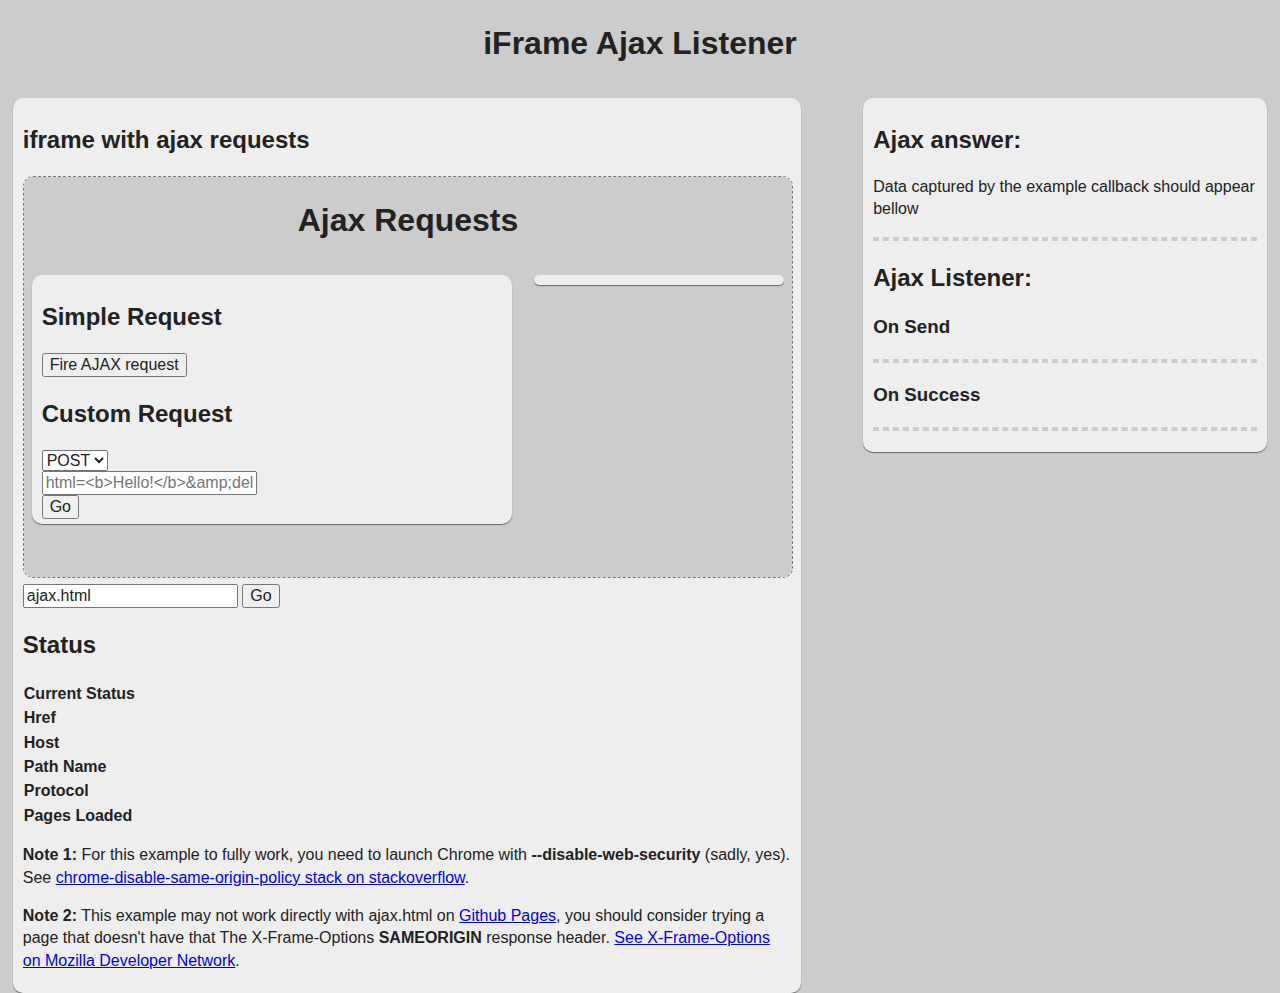
<file: index.html>
<!DOCTYPE html>
<!--[if lt IE 7]>      <html class="no-js lt-ie9 lt-ie8 lt-ie7"> <![endif]-->
<!--[if IE 7]>         <html class="no-js lt-ie9 lt-ie8"> <![endif]-->
<!--[if IE 8]>         <html class="no-js lt-ie9"> <![endif]-->
<!--[if gt IE 8]><!--> <html class="no-js"> <!--<![endif]-->
    <head>
        <meta charset="utf-8">
        <meta http-equiv="X-UA-Compatible" content="IE=edge">
        <title></title>
        <meta name="description" content="">
        <meta name="viewport" content="width=device-width, initial-scale=1">

        <link rel="stylesheet" href="css/normalize.css">
        <link rel="stylesheet" href="css/main.css">
        <script src="js/vendor/modernizr-2.6.2.min.js"></script>
    </head>
    <body>
        <!--[if lt IE 7]>
            <p class="browsehappy">You are using an <strong>outdated</strong> browser. Please <a href="http://browsehappy.com/">upgrade your browser</a> to improve your experience.</p>
        <![endif]-->

        <h1>iFrame Ajax Listener</h1>

        <div class="container left">
            <h2>iframe with ajax requests</h2>
            <iframe id="iframe" src="ajax.html"></iframe>

            <input id="url" value="ajax.html"></input>
            <button type="button" id="visit">Go</button>

            <div id="status">
                <h2 id="statusTitle">Status</h2>
                <table>
                    <tr>
                        <th>Current Status</th>
                        <td><a id="iframeStatus"></a></td>
                    </tr>
                    <tr>
                        <th>Href</th>
                        <td><a id="href"></a></td>
                    </tr>
                    <tr>
                        <th>Host</th>
                        <td id="host"></td>
                    </tr>
                    <tr>
                        <th>Path Name</th>
                        <td><a id="pathname"></a></td>
                    </tr>
                    <tr>
                        <th>Protocol</th>
                        <td id="protocol"></td>
                    </tr>
                    <tr>
                        <th>Pages Loaded</th>
                        <td id="pagesLoaded"></td>
                    </tr>
                </table>
            </div>

            <p><b>Note 1:</b> For this example to fully work, you need to launch Chrome with <b>--disable-web-security</b> (sadly, yes). See <a href="http://stackoverflow.com/questions/3102819/chrome-disable-same-origin-policy">chrome-disable-same-origin-policy stack on stackoverflow</a>.</p>
            <p><b>Note 2:</b> This example may not work directly with ajax.html on <a href="http://pages.github.com/">Github Pages</a>, you should consider trying a page that doesn't have that The X-Frame-Options <b>SAMEORIGIN</b> response header. <a href="https://developer.mozilla.org/en-US/docs/HTTP/X-Frame-Options" target="_blank">See X-Frame-Options on Mozilla Developer Network</a>.</p>
        </div>

        <div class="container right">
            <h2>Ajax answer:</h2>
            Data captured by the example callback should appear bellow
            <ol id='post'>
            </ol>

            <h2>Ajax Listener:</h2>
            <h3>On Send</h3>
            <ol id="ajax-listener">
            </ol>
            <h3>On Success</h3>
            <ol id="ajax-listener-success">
            </ol>
        </div>

        <script src="//ajax.googleapis.com/ajax/libs/jquery/1.10.2/jquery.min.js"></script>
        <script>window.jQuery || document.write('<script src="js/vendor/jquery-1.10.2.min.js"><\/script>')</script>
        <script src="js/plugins.js"></script>
        <script src="js/ajaxListener.js"></script>
        <script src="js/main.js"></script>
    </body>
</html>
</file>
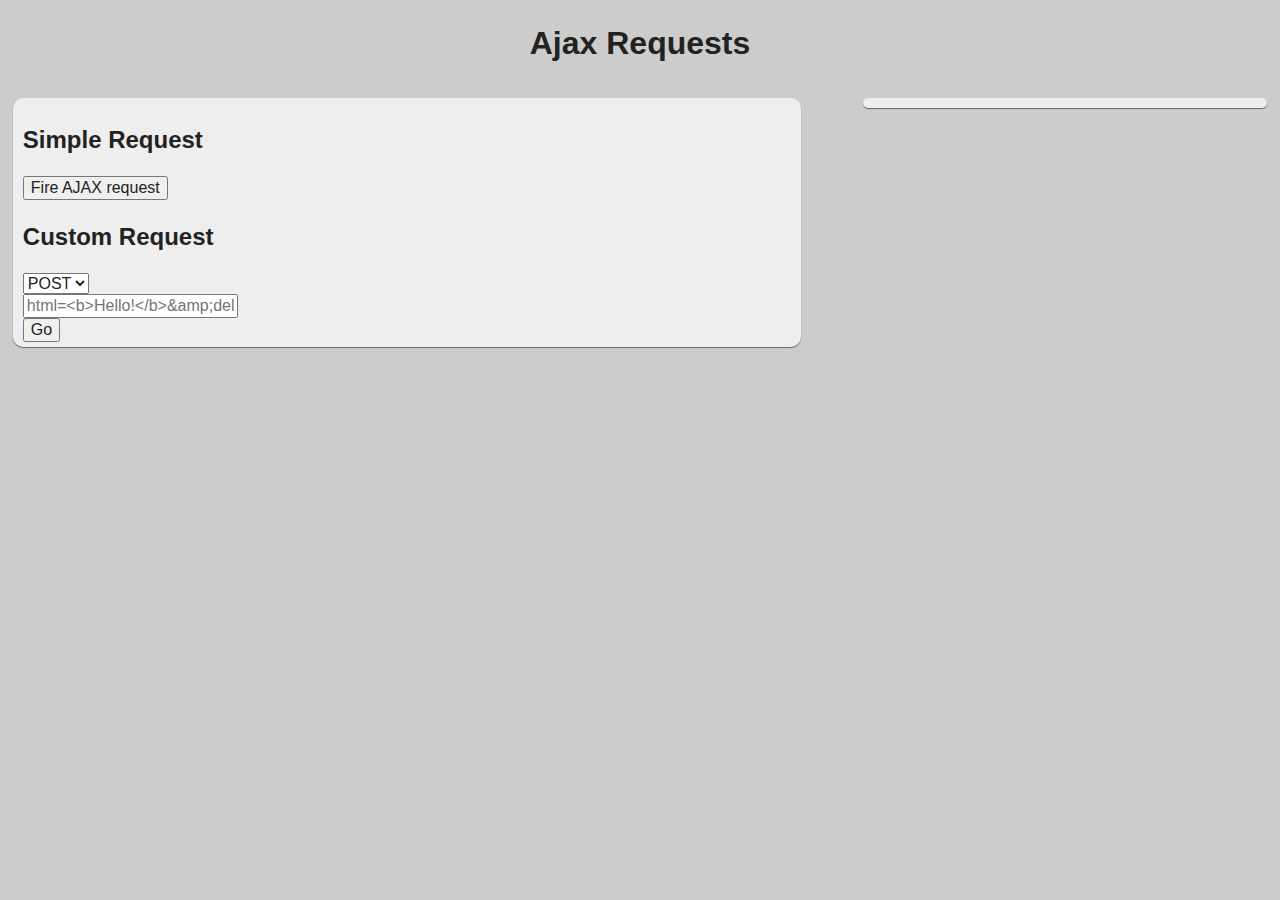
<file: ajax.html>
<!DOCTYPE html>
<!--[if lt IE 7]>      <html class="no-js lt-ie9 lt-ie8 lt-ie7"> <![endif]-->
<!--[if IE 7]>         <html class="no-js lt-ie9 lt-ie8"> <![endif]-->
<!--[if IE 8]>         <html class="no-js lt-ie9"> <![endif]-->
<!--[if gt IE 8]><!--> <html class="no-js"> <!--<![endif]-->
    <head>
        <meta charset="utf-8">
        <meta http-equiv="X-UA-Compatible" content="IE=edge">
        <title></title>
        <meta name="description" content="">
        <meta name="viewport" content="width=device-width, initial-scale=1">

        <link rel="stylesheet" href="css/normalize.css">
        <link rel="stylesheet" href="css/main.css">
        <script src="js/vendor/modernizr-2.6.2.min.js"></script>
    </head>
    <body>
        <!--[if lt IE 7]>
            <p class="browsehappy">You are using an <strong>outdated</strong> browser. Please <a href="http://browsehappy.com/">upgrade your browser</a> to improve your experience.</p>
        <![endif]-->
        
        <h1>Ajax Requests</h1>
        <div class="container left">
            <div id="simpleRequest">
                <h2>Simple Request</h2>
                <button type="button" class="ajax" id="simpleCall">Fire AJAX request</button>
                <br />
            </div>

            <div id="customRequest">
                <h2>Custom Request</h2>

                <select id="method">
                    <option>POST</option>
                    <option>GET</option>
                </select>

                <input type="text" id="data" placeholder=""></input>

                <button class="btn" id="customCall">Go</button>
            </div>
        </div>

        <div class="container right" id="response">

        </div>


        <script src="//ajax.googleapis.com/ajax/libs/jquery/1.10.2/jquery.min.js"></script>
        <script>window.jQuery || document.write('<script src="js/vendor/jquery-1.10.2.min.js"><\/script>')</script>
        <script src="js/plugins.js"></script>
        <script src="js/ajax.js"></script>
    </body>
</html>
</file>
<file: css/main.css>
/*! HTML5 Boilerplate v4.3.0 | MIT License | http://h5bp.com/ */

/*
 * What follows is the result of much research on cross-browser styling.
 * Credit left inline and big thanks to Nicolas Gallagher, Jonathan Neal,
 * Kroc Camen, and the H5BP dev community and team.
 */

/* ==========================================================================
   Base styles: opinionated defaults
   ========================================================================== */

html,
button,
input,
select,
textarea {
    color: #222;
}

html {
    font-size: 1em;
    line-height: 1.4;
}

/*
 * Remove text-shadow in selection highlight: h5bp.com/i
 * These selection rule sets have to be separate.
 * Customize the background color to match your design.
 */

::-moz-selection {
    background: #b3d4fc;
    text-shadow: none;
}

::selection {
    background: #b3d4fc;
    text-shadow: none;
}

/*
 * A better looking default horizontal rule
 */

hr {
    display: block;
    height: 1px;
    border: 0;
    border-top: 1px solid #ccc;
    margin: 1em 0;
    padding: 0;
}

/*
 * Remove the gap between images, videos, audio and canvas and the bottom of
 * their containers: h5bp.com/i/440
 */

audio,
canvas,
img,
video {
    vertical-align: middle;
}

/*
 * Remove default fieldset styles.
 */

fieldset {
    border: 0;
    margin: 0;
    padding: 0;
}

/*
 * Allow only vertical resizing of textareas.
 */

textarea {
    resize: vertical;
}

/* ==========================================================================
   Browse Happy prompt
   ========================================================================== */

.browsehappy {
    margin: 0.2em 0;
    background: #ccc;
    color: #000;
    padding: 0.2em 0;
}

/* ==========================================================================
   Author's custom styles
   ========================================================================== */

body {
   background: #cccccc;
}

body.ajax {
    background: #333333 !important;
    color: white;
}

.container
{
    background: #eeeeee;
    margin:0 auto;
    width: 80%;
    padding-top: 5px;
    padding-bottom: 5px;
    padding-left: 10px;
    padding-right: 10px;
    margin-top: 10px;
    box-shadow: 0px 1px 1px rgba(0, 0, 0, 0.5);
    border-radius: 10px;
}

.ajax .container
{
    background: #111111 !important;
    box-shadow: 0px 1px 1px rgba(255, 255, 255, 0.5);
}

.left
{
    width: 60%;
    float: left;
    margin-left: 1%;
}

.right
{
    width: 30%;
    float: right;
    margin-right: 1%;
}

h1
{
    text-align: center;
}

iframe
{
    border-radius: 10px;
    border: 1px dashed rgba(0, 0, 0, 0.5);
    width: 100%;
    height: 400px;
}

#post, #ajax-listener, #ajax-listener-success {
    border: 2px dashed #ccc;
}

li {
    margin-top:5px;
    margin-bottom:5px;
}

.method, .url, .data {
    display: block;
}

.method:before
{
    content: "Method: ";
}

.url:before
{
    content: "URL: ";
}

.data:before
{
    content: "Data: ";
}

input[type="text"], select
{
    display: block;
}

.warn
{
    color: lightyellow;
}

th
{
    text-align: left;
}
.ready {
    color: green;
}

/* ==========================================================================
   Helper classes
   ========================================================================== */

/*
 * Image replacement
 */

.ir {
    background-color: transparent;
    border: 0;
    overflow: hidden;
    /* IE 6/7 fallback */
    *text-indent: -9999px;
}

.ir:before {
    content: "";
    display: block;
    width: 0;
    height: 150%;
}

/*
 * Hide from both screenreaders and browsers: h5bp.com/u
 */

.hidden {
    display: none !important;
    visibility: hidden;
}

/*
 * Hide only visually, but have it available for screenreaders: h5bp.com/v
 */

.visuallyhidden {
    border: 0;
    clip: rect(0 0 0 0);
    height: 1px;
    margin: -1px;
    overflow: hidden;
    padding: 0;
    position: absolute;
    width: 1px;
}

/*
 * Extends the .visuallyhidden class to allow the element to be focusable
 * when navigated to via the keyboard: h5bp.com/p
 */

.visuallyhidden.focusable:active,
.visuallyhidden.focusable:focus {
    clip: auto;
    height: auto;
    margin: 0;
    overflow: visible;
    position: static;
    width: auto;
}

/*
 * Hide visually and from screenreaders, but maintain layout
 */

.invisible {
    visibility: hidden;
}

/*
 * Clearfix: contain floats
 *
 * For modern browsers
 * 1. The space content is one way to avoid an Opera bug when the
 *    `contenteditable` attribute is included anywhere else in the document.
 *    Otherwise it causes space to appear at the top and bottom of elements
 *    that receive the `clearfix` class.
 * 2. The use of `table` rather than `block` is only necessary if using
 *    `:before` to contain the top-margins of child elements.
 */

.clearfix:before,
.clearfix:after {
    content: " "; /* 1 */
    display: table; /* 2 */
}

.clearfix:after {
    clear: both;
}

/*
 * For IE 6/7 only
 * Include this rule to trigger hasLayout and contain floats.
 */

.clearfix {
    *zoom: 1;
}

/* ==========================================================================
   EXAMPLE Media Queries for Responsive Design.
   These examples override the primary ('mobile first') styles.
   Modify as content requires.
   ========================================================================== */

@media only screen and (min-width: 35em) {
    /* Style adjustments for viewports that meet the condition */
}

@media print,
       (-o-min-device-pixel-ratio: 5/4),
       (-webkit-min-device-pixel-ratio: 1.25),
       (min-resolution: 120dpi) {
    /* Style adjustments for high resolution devices */
}

/* ==========================================================================
   Print styles.
   Inlined to avoid required HTTP connection: h5bp.com/r
   ========================================================================== */

@media print {
    * {
        background: transparent !important;
        color: #000 !important; /* Black prints faster: h5bp.com/s */
        box-shadow: none !important;
        text-shadow: none !important;
    }

    a,
    a:visited {
        text-decoration: underline;
    }

    a[href]:after {
        content: " (" attr(href) ")";
    }

    abbr[title]:after {
        content: " (" attr(title) ")";
    }

    /*
     * Don't show links for images, or javascript/internal links
     */

    .ir a:after,
    a[href^="javascript:"]:after,
    a[href^="#"]:after {
        content: "";
    }

    pre,
    blockquote {
        border: 1px solid #999;
        page-break-inside: avoid;
    }

    thead {
        display: table-header-group; /* h5bp.com/t */
    }

    tr,
    img {
        page-break-inside: avoid;
    }

    img {
        max-width: 100% !important;
    }

    @page {
        margin: 0.5cm;
    }

    p,
    h2,
    h3 {
        orphans: 3;
        widows: 3;
    }

    h2,
    h3 {
        page-break-after: avoid;
    }
}
</file>
